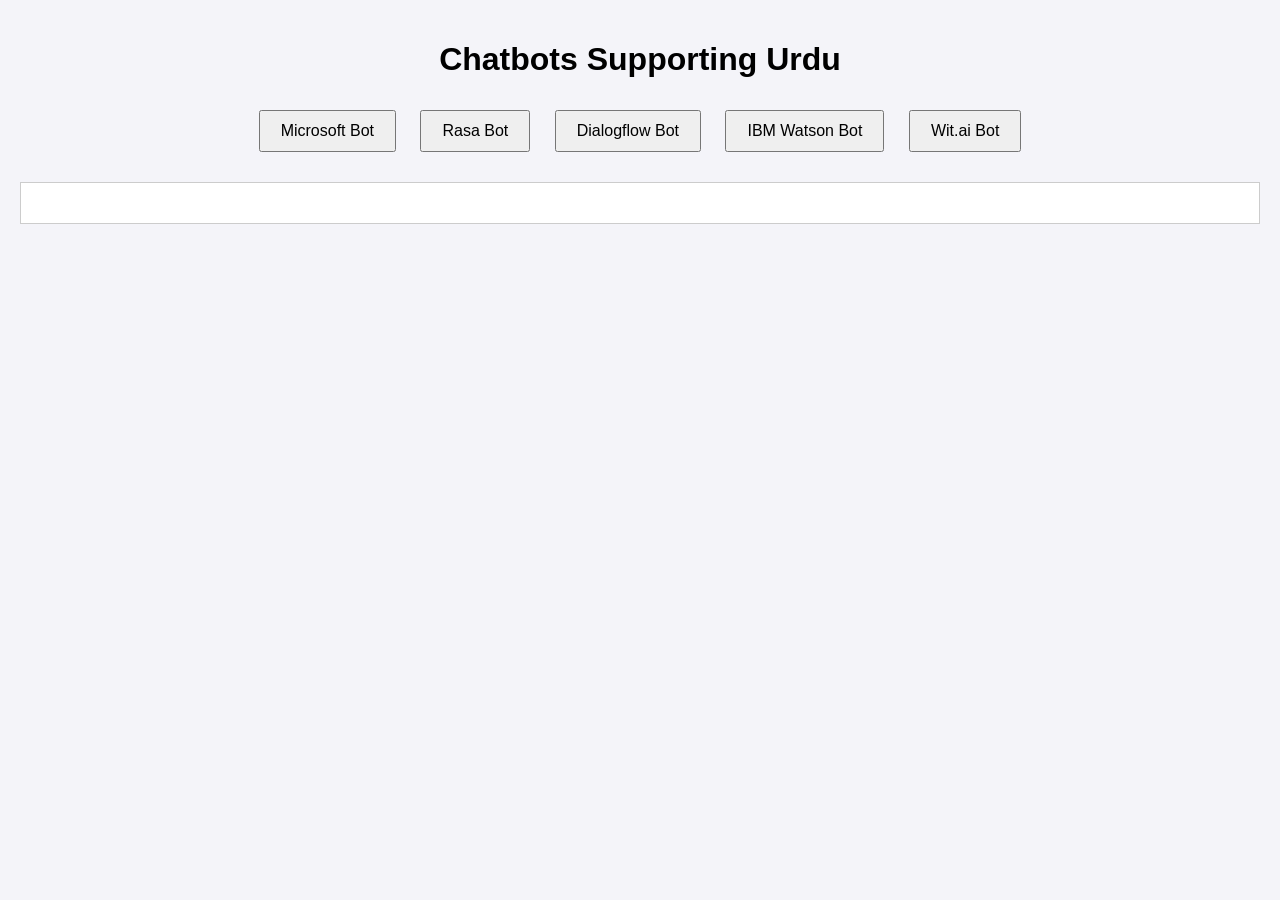
<file: chatbot-comparison/index.html>
<!DOCTYPE html>
<html lang="en">
<head>
    <meta charset="UTF-8">
    <meta name="viewport" content="width=device-width, initial-scale=1.0">
    <title>Chatbots Demo</title>
    <link rel="stylesheet" href="css/styles.css">
</head>
<body>
    <h1>Chatbots Supporting Urdu</h1>
    <div class="chatbot-buttons">
        <button onclick="loadChatbot('microsoft')">Microsoft Bot</button>
        <button onclick="loadChatbot('rasa')">Rasa Bot</button>
        <button onclick="loadChatbot('dialogflow')">Dialogflow Bot</button>
        <button onclick="loadChatbot('ibm')">IBM Watson Bot</button>
        <button onclick="loadChatbot('witai')">Wit.ai Bot</button>
    </div>
    <div id="chatbot-container"></div>

    <script src="js/app.js"></script>
</body>
</html>
</file>
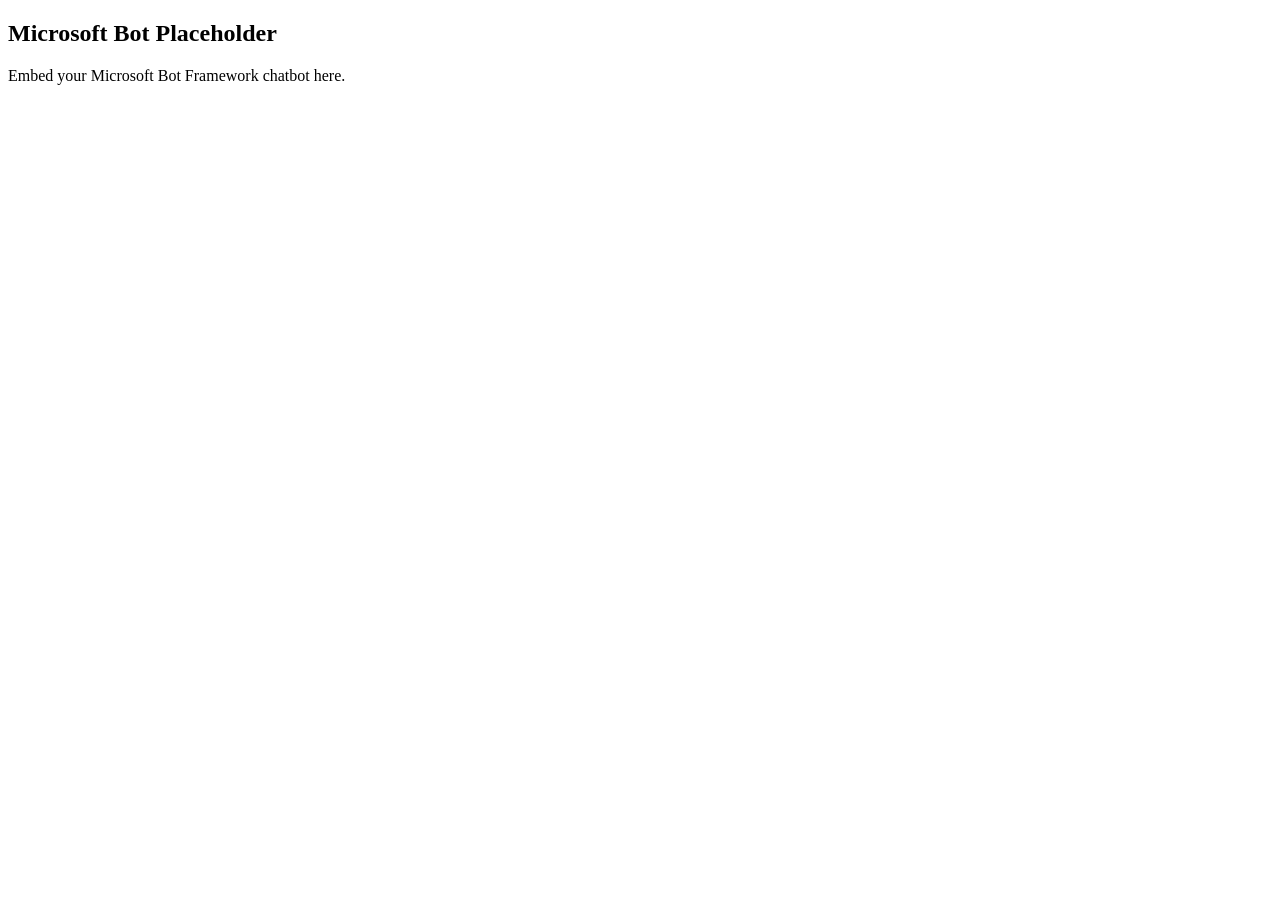
<file: chatbot-comparison/chatbots/microsoft.html>
<!DOCTYPE html>
<html lang="en">
<head>
    <meta charset="UTF-8">
    <title>Microsoft Bot</title>
</head>
<body>
    <h2>Microsoft Bot Placeholder</h2>
    <p>Embed your Microsoft Bot Framework chatbot here.</p>
</body>
</html>
</file>
<file: chatbot-comparison/css/styles.css>
body {
    font-family: Arial, sans-serif;
    text-align: center;
    background-color: #f4f4f9;
    margin: 0;
    padding: 20px;
}

.chatbot-buttons button {
    margin: 10px;
    padding: 10px 20px;
    font-size: 16px;
    cursor: pointer;
}

#chatbot-container {
    margin-top: 20px;
    border: 1px solid #ccc;
    padding: 20px;
    background-color: white;
}
</file>
